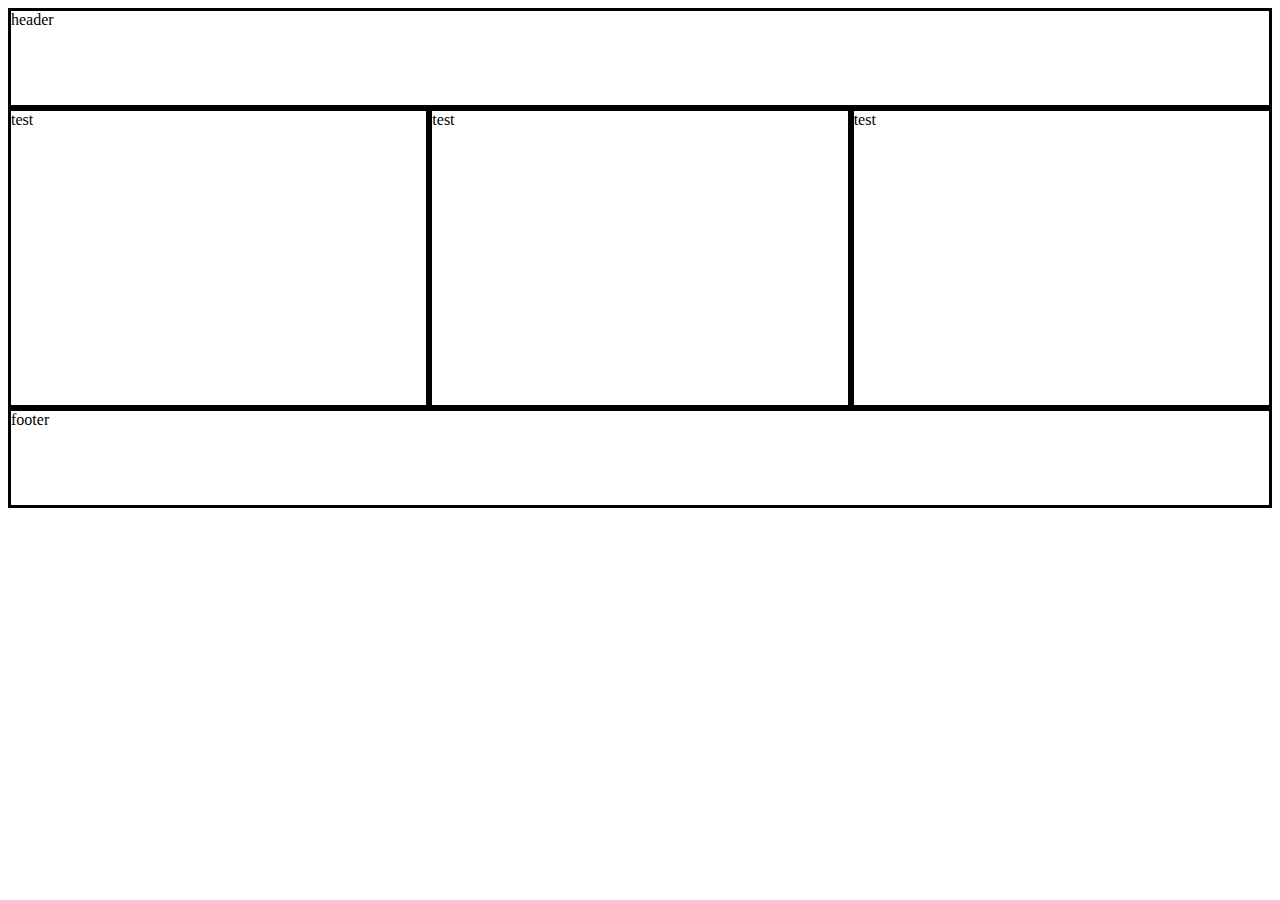
<file: class05-materials/7mins/index.html>
<!DOCTYPE html>
<html lang="en">
<head>
    <meta charset="UTF-8">
    <meta name="viewport" content="width=device-width, initial-scale=1.0">
    <title>Document</title>
    <link rel="stylesheet" href="style.css">
</head>
<body>
    <header>header</header>
    <section class="one">test</section>
    <section class="two">test</section>
    <section class="three">test</section>
    <footer>footer</footer>
</body>
</html>
</file>
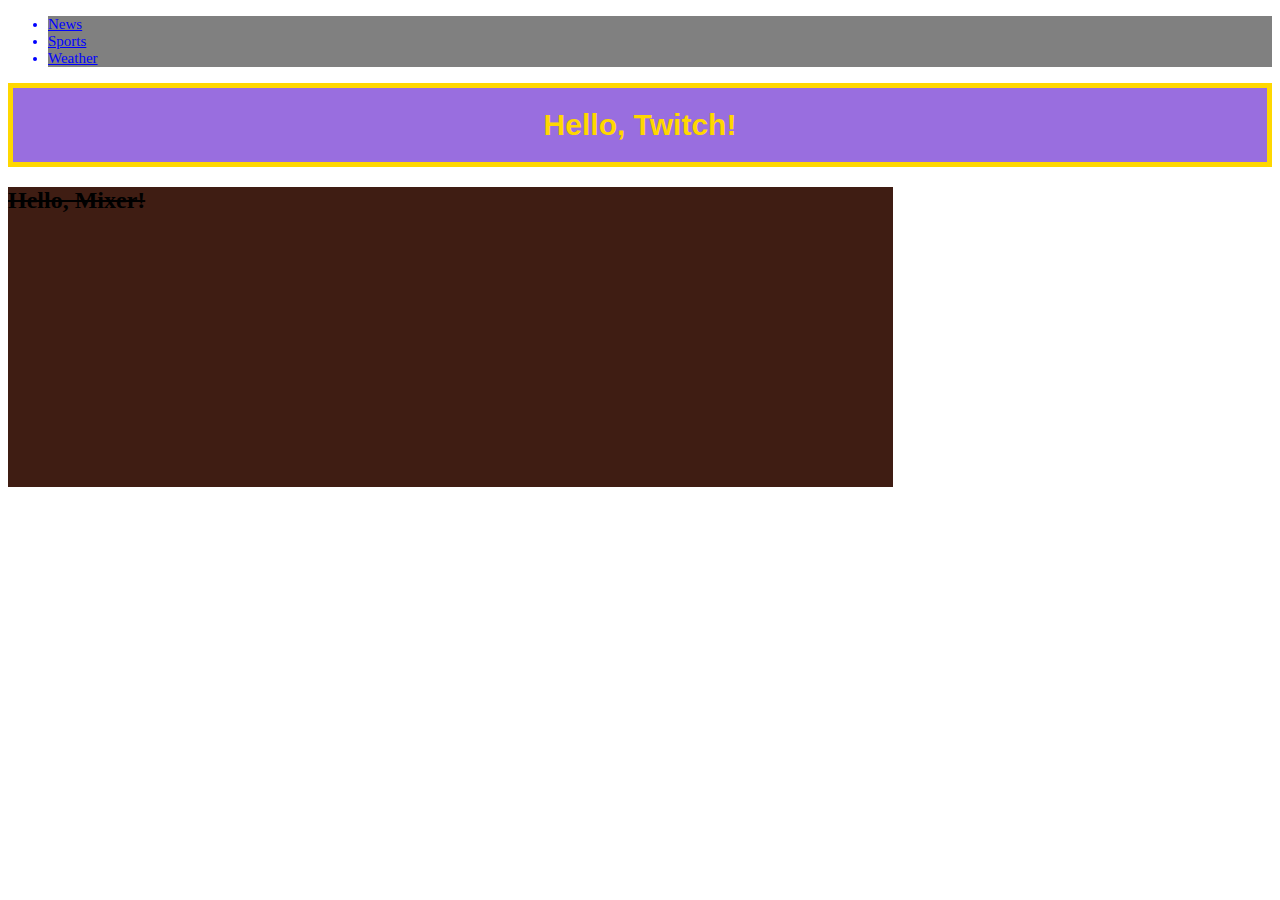
<file: class05-materials/basic-css-two/index.html>
<!DOCTYPE html>
<html lang="en">
	<head>
		<title>Blank Template</title>
		<!-- external CSS link -->
		<link rel="stylesheet" href="css/style.css">
		<link rel="preconnect" href="https://fonts.googleapis.com">
		<link rel="preconnect" href="https://fonts.gstatic.com" crossorigin>
		<link href="https://fonts.googleapis.com/css2?family=Source+Code+Pro:ital@0;1&display=swap" rel="stylesheet">
	</head>
	<body>
		<!-- Please make the li's blue, underlined, 15px, and have a gray background -->
		<header>
			<nav>
				<ul>
					<li>News</li>
					<li>Sports</li>
					<li>Weather</li>
				</ul>
			</nav>
		</header>
		<!-- Please make this section have a height of 300px, a light purple background, a gold border that is 5px thick -->
		<section>
			<!-- Please make this h1 30px, gold, centered, and use the Source Sans Pro Font  -->
			<h1>Hello, Twitch!</h1>
		</section>
		<!-- Please make this footer have a dark brown background, 300px in height, and only 70% width. -->
		<footer>
			<!-- Please make this text have a line through it -->
			<h2>Hello, Mixer!</h2>
		</footer>

	</body>
</html>
</file>
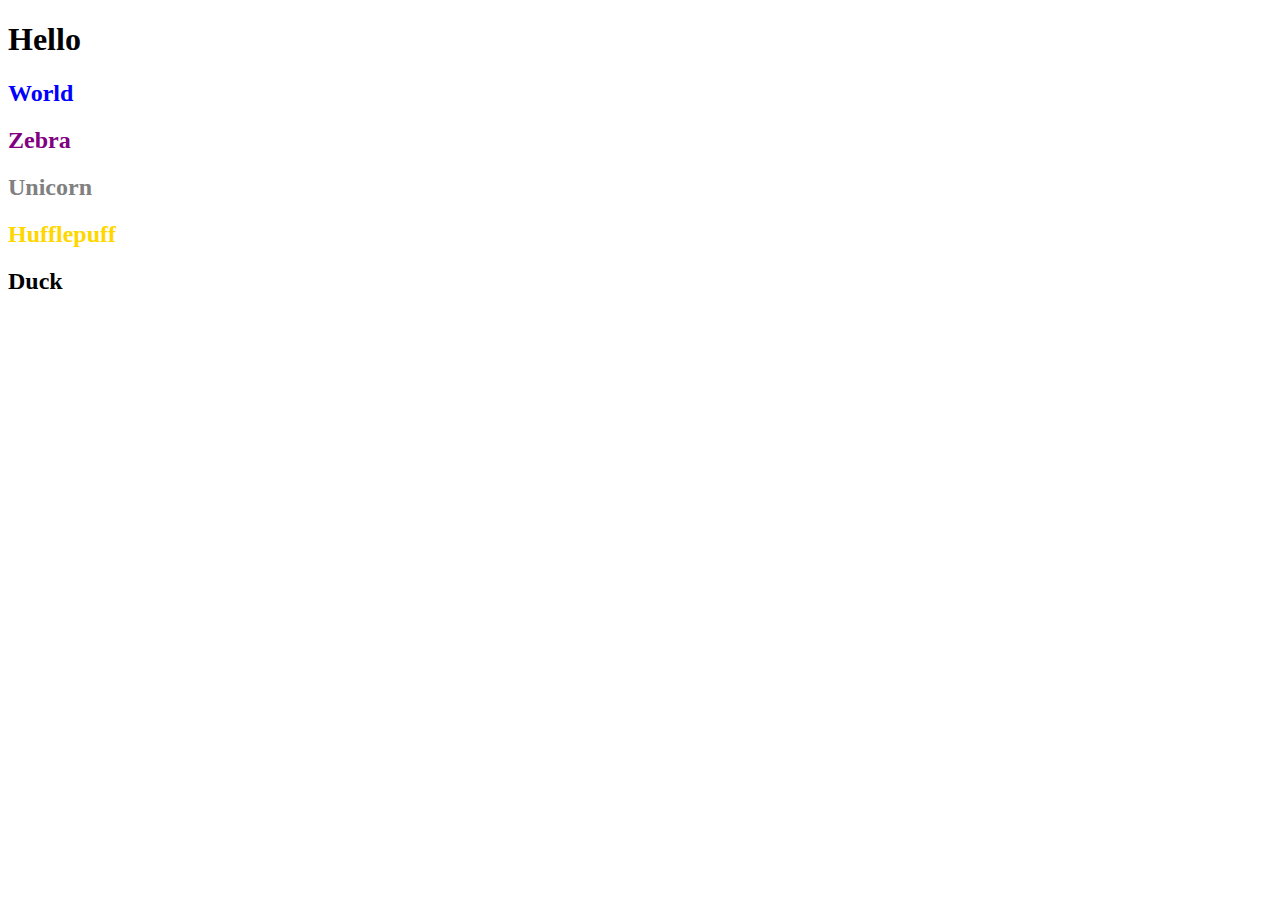
<file: class05-materials/relationship-css-two/index.html>
<!DOCTYPE html>
<html lang="en">
	<head>
		<title>Blank Template</title>
		<!-- external CSS link -->
		<link rel="stylesheet" href="css/style.css">
	</head>
	<body>
		<h1>Hello</h1>
		<section>
			<h2>World</h2>
			<h2>Zebra</h2>
		</section>
		<section>
			<article>
				<h2>Unicorn</h2>
				<h2>Hufflepuff</h2>
			</article>
		</section>
		<article>
			<h2>Duck</h2>
		</article>
	</body>
</html>
</file>
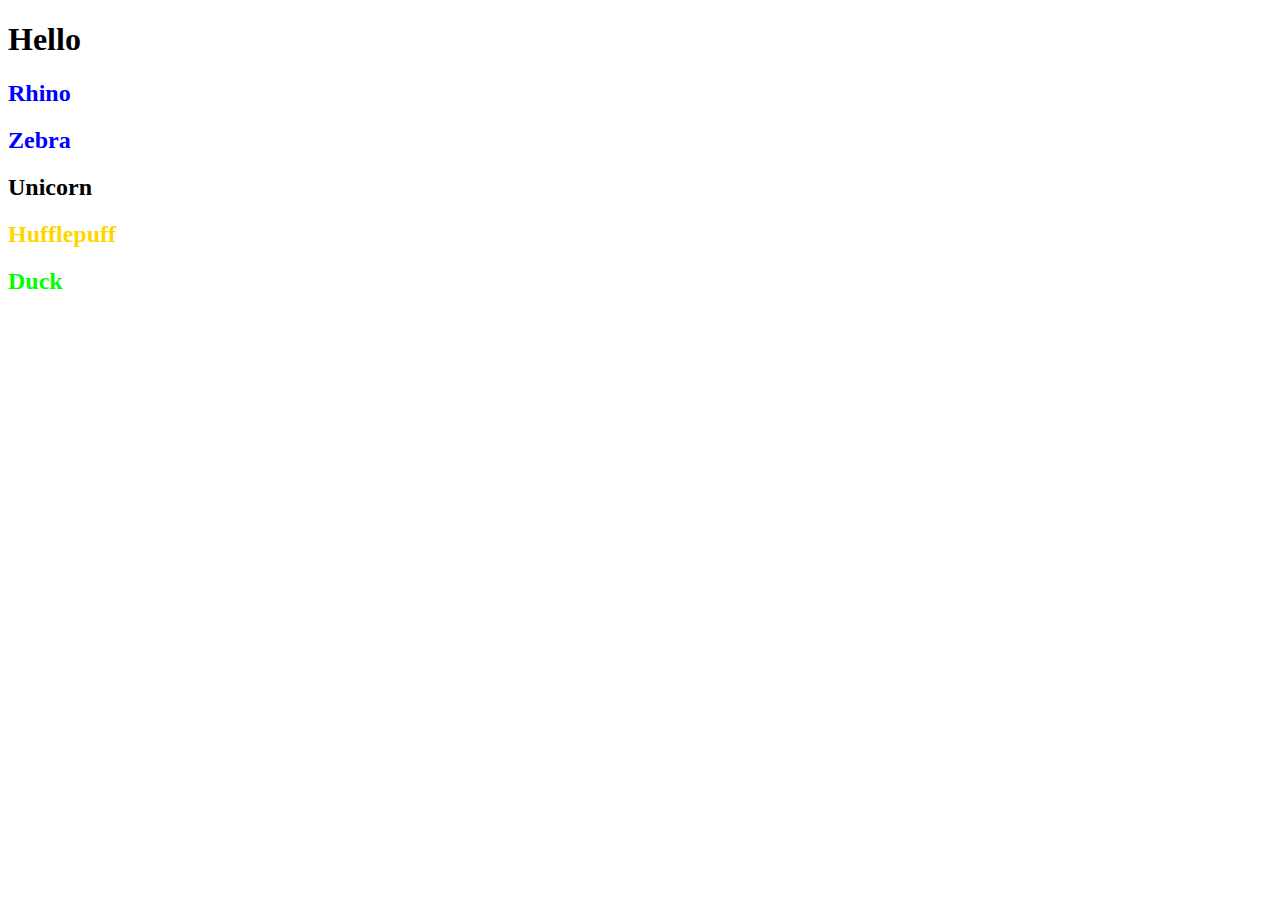
<file: class05-materials/specificity-practice/index.html>
<!DOCTYPE html>
<html lang="en">
	<head>
		<title>Blank Template</title>
		<!-- external CSS link -->
		<link rel="stylesheet" href="css/style.css">
	</head>
	<body>
		<h1 id="hi">Hello</h1>
		<section class="top">
			<h2 id="rhino" class="africa fourLegs">Rhino</h2>
			<h2 id="zebra" class="africa fourLegs">Zebra</h2>
		</section>
		<section class="middle">
			<article>
				<h2 id="uni">Unicorn</h2>
				<h2 id="bestHouse" class="harryPotter triWizardChamp badger">Hufflepuff</h2>
			</article>
		</section>
		<article class="areDucksDinosaurs">
			<h2 class="likesToQuack fight1Or100">Duck</h2>
		</article>
	</body>
</html>
</file>
<file: class05-materials/7mins/style.css>
*{
    box-sizing: border-box;
}

header,footer{
    height: 100px;
    border: 3px solid black;
    clear: both;
}
section{
    height: 300px;
    width: 33.3333%;
    border: 3px solid black;
    float: left;
}
</file>
<file: class05-materials/basic-css-two/css/style.css>
li{
    text-decoration: underline;
    color: blue;
    font-size: 15px;
    background-color: gray;
}

section{
    font-size: 300px;
    background-color: rgb(153, 110, 223);
    border: 5px solid gold;
}

h1{
    font-size: 30px;
    color: gold;
    text-align: center;
    font-family: 'Source Sans Pro', sans-serif;
}

footer{
    background-color: rgb(63, 29, 19);
    height: 300px;
    width: 70%;
}

h2{
    text-decoration: line-through;
}
</file>
<file: class05-materials/relationship-css-two/css/style.css>
/* NO classes or IDs */
/* Please Make only World and Zebra Blue */
section > h2{
    color: blue;
}
/* Please Make only Zebra Purple */
section > h2 + h2{
    color: purple;
}
/* Please Make only Hufflepuff Gold */
section article >  h2 + h2{
    color: gold;
}
/* Please keep Hufflepuff Gold and make ONLY Unicorn Gray  */
section article > h2{
    color: gray;
}
</file>
<file: class05-materials/specificity-practice/css/style.css>
/* Please Make only Rhino and Zebra Blue */

/* .top h2{
    color: blue;
} */

#rhino,#zebra{
    color: blue;
}
/* Please Make only Hufflepuff Gold */
#bestHouse{
    color: gold;
}
/* Please select Duck with the highest level of specificity possible */
html > body > h1#hi + section.top + section.middle + article.areDucksDinosaurs > h2.likesToQuack.fight1Or100{
    color: lime !important;
}
/* Please select Rhino with the highest level of specificity possible */
html > body > h1#h1 + section.top > h2.rhino{
    color: purple !important;
}
</file>
